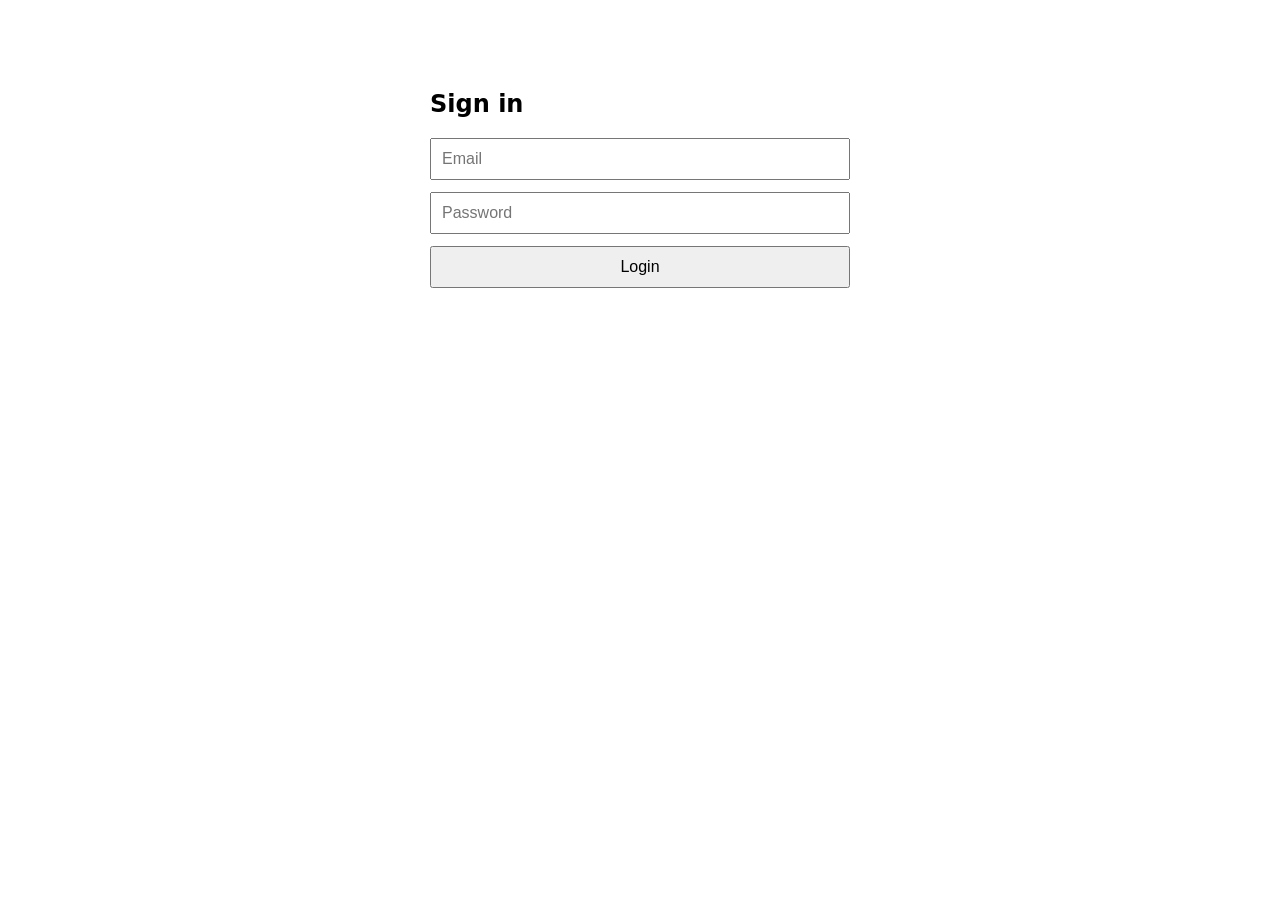
<file: web/login.html>
<!doctype html>
<html>
  <head>
    <meta charset="utf-8" />
    <title>Login</title>
    <meta name="viewport" content="width=device-width,initial-scale=1" />
    <style>
      body { font-family: system-ui, sans-serif; max-width: 420px; margin: 10vh auto; }
      form { display: grid; gap: 12px; }
      input, button { padding: 10px; font-size: 16px; }
    </style>
  </head>
  <body>
    <h2>Sign in</h2>
    <form method="POST" action="/login">
      <input name="email" type="email" placeholder="Email" required />
      <input name="password" type="password" placeholder="Password" required />
      <button type="submit">Login</button>
    </form>
  </body>
</html>
</file>
